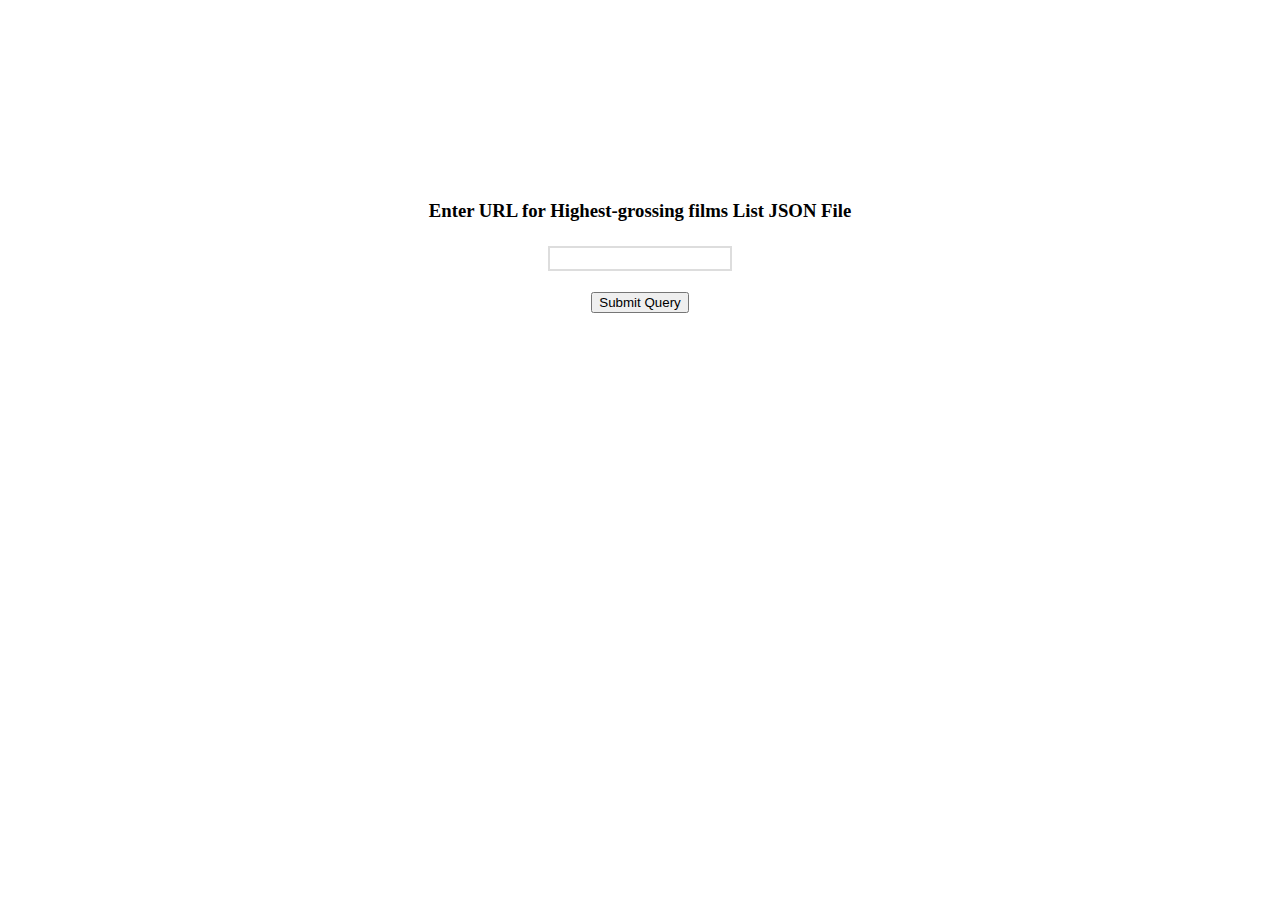
<file: HW2 - JSON/index.html>
<html>
<head>
	<meta charset="utf-8">
	<meta name="viewport" content="width=device-width">
	<title>Film List</title>
	<style type="text/css">
		.form-1{
			text-align: center;
			margin-left: auto;
			margin-right: auto; 
			margin-top: 200px;
		}
	#input1-field {
	  border: 2px solid #DDDDDD;
	  outline: none;
	  margin: 5px 1px 3px 0px;
	  padding: 3px 0px 3px 3px;
	}
 
	#input1-field:focus {
	  box-shadow: 0 0 4px rgba(79, 202, 240, 1);
	  border: 2px solid rgba(79, 202, 240, 1);
	  margin: 5px 1px 3px 0px;
	  padding: 3px 0px 3px 3px;
	}
	</style>

		<script type="text/javascript">

function imgError(image){
	console.log("Hello");
	image.onerror = "";
	image.src = "";
	return true;
}
function generateHTML(jsonObj){
		root=jsonObj.DocumentElement;
		
		html_text="<html><head><title>Highest-grossing films</title></head><body>";
		html_text+="<table border='2'>"; 

		var films=jsonObj.Mainline.Table.Header.Data; // an array of planes
		var filmsHeader = Object.keys(films);
		for( var i in filmsHeader){
		    	header_print = films[i];
		    	html_text+="<th>"+header_print+"</th>"
		}
		html_text+="<tbody>"; 
		html_text+="<tr>"; 
		x=120;  y=160;
		var filmsList=jsonObj.Mainline.Table.Row;

		for(var i=0; i<filmsList.length; i++){
			var filmsData = filmsList[i];
			html_text+="<tr>";
			var filmsData_keys = Object.keys(filmsData);
			for(var j=0; j<filmsData_keys.length; j++){
				var prop = filmsData_keys[j];
				if (prop=="Logo"){
					if (filmsData[prop]==""){
						html_text+="<td></td>";
					}
					else{
						html_text+="<td><img src="+ filmsData[prop] +" width='"+x+"' height='"+y+"' onerror='this.style.display=\"none\"'></td>";
					}
				}
				else if(prop=="Hubs"){
					var info = filmsData[prop];
					var hubs_key = Object.keys(info);
					html_text+="<td><ul>"
					for(var k=0; k<hubs_key.length;k++){
						if (hubs_key[k]=="Hub"){
							for (var ind in info[hubs_key[k]]){
								if (k===0 && ind ==="0"){
									html_text+="<li><b>"+info[hubs_key[k]][ind]+"</b></li>";
								}else{
									html_text+="<li>"+info[hubs_key[k]][ind]+"</li>"
								}
							}
						}
					}
				html_text+="</ul></td>"
				}
				else if(prop == "HomePage"){
					html_text+="<td style = 'white-space: nowrap'><a href='"+ filmsData[prop]+ "'/>"+filmsData[prop] +"</td>";
				}
				else{
					html_text+="<td>"+ filmsData[prop] +"</td>";
				}
			}
			html_text+="</tr>"
		}
                            
		html_text+="</tbody>"; 
		html_text+="</table>";           
		html_text+="</body></html>";  
	}

	function viewJSON(what){
		var URL = what.URL.value;
		 
		function loadJSON(url) {
			if (window.XMLHttpRequest)
			{// code for IE7+, Firefox, Chrome, Opera, Safari
			xmlhttp=new XMLHttpRequest();
			} 
			else {// code for IE6, IE5
			xmlhttp=new ActiveXObject("Microsoft.XMLHTTP");
			}

			xmlhttp.open("GET",url,false); // "synchronous
			xmlhttp.onreadystatechange = function(){
				if(xmlhttp.readyState == 4){
					if(xmlhttp.status=="200"){
						jsonObj= JSON.parse(xmlhttp.responseText);
					}
					else{
						window.alert("JSON file not found!");
						return
					}
				}
			};	
			
			xmlhttp.send();
			return jsonObj;
		}
		jsonObj = loadJSON(URL);
		if (jsonObj.Mainline.Table.Row==undefined ||jsonObj.Mainline.Table.Row==""){
			window.alert("Json File does not contain Table Data");
		}
		else{
			if (window.ActiveXObject) 
			{  
					if (jsonObj.parseError.errorCode != 0) {
					var myErr = jsonObj.parseError;
					generateError(jsonObj);
					hWin = window.open("", "Error", "height=300,width=340");
					hWin.document.write(html_text);
				} else {  
					generateHTML(jsonObj);
					hWin = window.open("", "Assignment4", "height=700,width=1200");
					hWin.document.write(html_text);   } 
			} 
			else {  
				jsonObj.onload=generateHTML(jsonObj);
				hWin = window.open("", "Assignment4", "height=700,width=1200");
				hWin.document.write(html_text);  
			} 
			hWin.document.close();
		}  
	}	
	</script>

</head>
<body>
	<div class = "form-1">
	<h3>Enter URL for Highest-grossing films List JSON File</h3>
	 <form name="myForm" method="GET">
	  <input id = "input1-field" type="text" name="URL" required><br><br>
	  <button onClick = "viewJSON(this.form)">Submit Query</button>
	</form> 
	</div>
	
</body>
</html>
</file>
